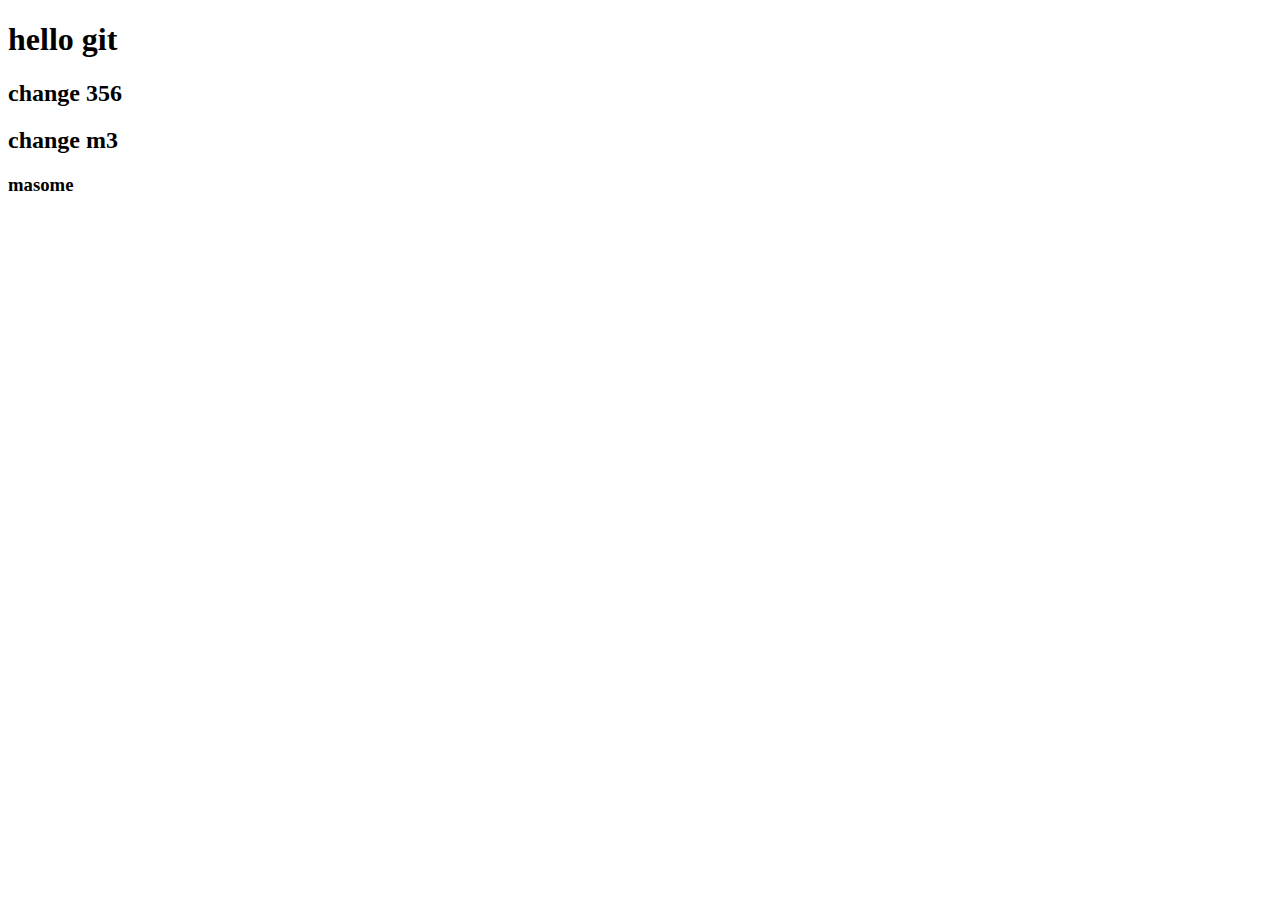
<file: index.html>
<!DOCTYPE html>
<html lang="en">
<head>
    <meta charset="UTF-8">
    <meta name="viewport" content="width=device-width, initial-scale=1.0">
    <title>Document</title>
</head>
<body>
    <h1>hello git</h1>
    <h2>change 356</h2>
    <h2>change m3</h2>
    <h3>masome</h3>
</body>
</html>
</file>
